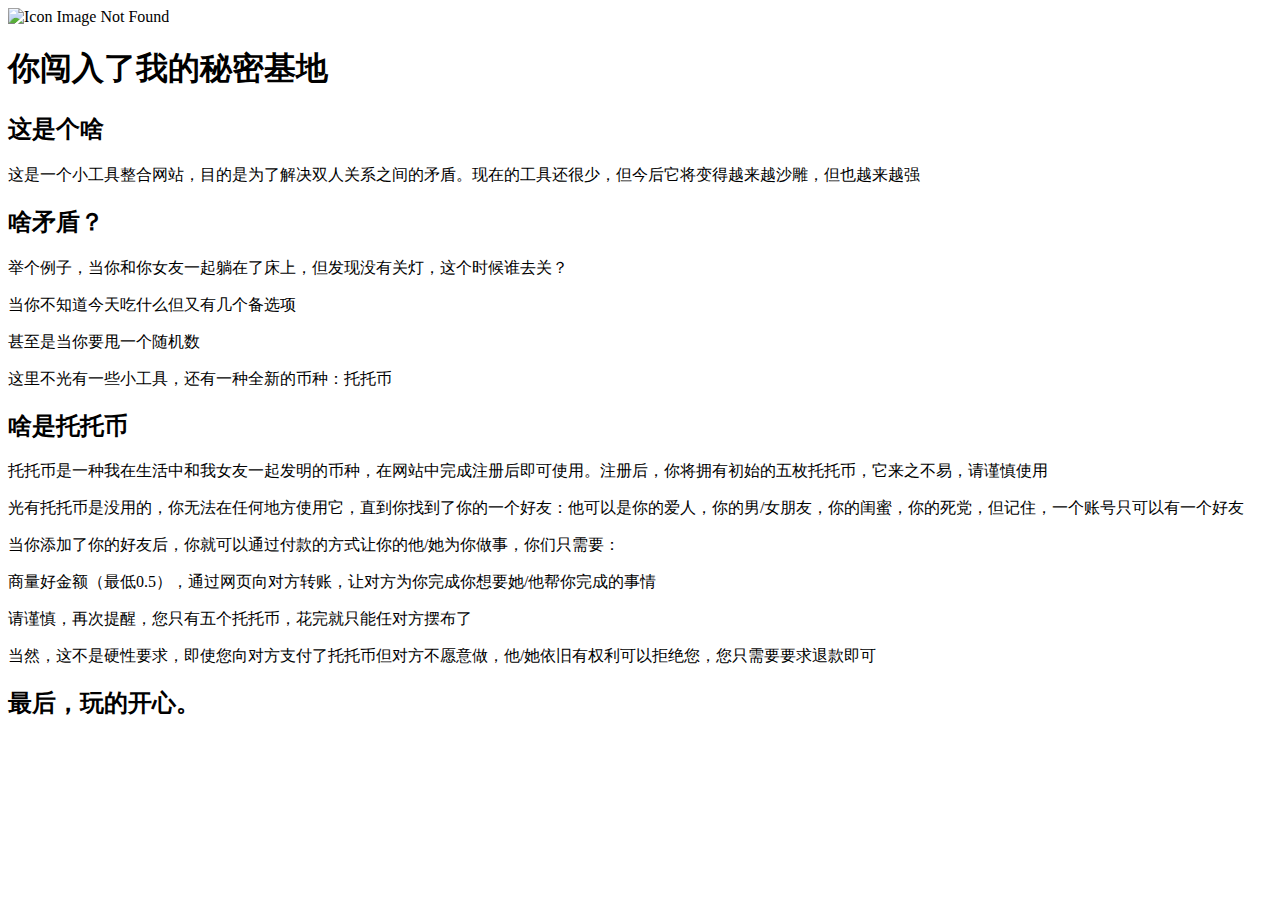
<file: src/main/resources/templates/index.html>
<!DOCTYPE HTML>
<html lang="zh-cmn-Hans" xmlns:th="http://www.thymeleaf.org" xmlns="http://www.w3.org/1999/html">
<head th:replace="header">
</head>
<nav th:replace="navBar :: menu(1)">
</nav>
<!-- Wrapper -->
<div id="wrapper">
    <!-- Main -->
    <section id="main" class="wrapper">
        <img th:src="@{/images/indexIllustration.png}" class="rounded mx-auto d-block" alt="Icon Image Not Found" id="pageIllustration">
        <div class="inner">
            <h1 class="major">你闯入了我的秘密基地</h1>
            <h2>这是个啥</h2>
            <p>这是一个小工具整合网站，目的是为了解决双人关系之间的矛盾。现在的工具还很少，但今后它将变得越来越沙雕，但也越来越强</p>
            <h2>啥矛盾？</h2>
            <p>举个例子，当你和你女友一起躺在了床上，但发现没有关灯，这个时候谁去关？</p>
            <p>当你不知道今天吃什么但又有几个备选项</p>
            <p>甚至是当你要甩一个随机数</p>
            <p>这里不光有一些小工具，还有一种全新的币种：托托币</p>
            <h2>啥是托托币</h2>
            <p>托托币是一种我在生活中和我女友一起发明的币种，在网站中完成注册后即可使用。注册后，你将拥有初始的五枚托托币，它来之不易，请谨慎使用</p>
            <p>光有托托币是没用的，你无法在任何地方使用它，直到你找到了你的一个好友：他可以是你的爱人，你的男/女朋友，你的闺蜜，你的死党，但记住，一个账号只可以有一个好友</p>
            <p>当你添加了你的好友后，你就可以通过付款的方式让你的他/她为你做事，你们只需要：</p>
            <p>商量好金额（最低0.5），通过网页向对方转账，让对方为你完成你想要她/他帮你完成的事情</p>
            <p>请谨慎，再次提醒，您只有五个托托币，花完就只能任对方摆布了</p>
            <p>当然，这不是硬性要求，即使您向对方支付了托托币但对方不愿意做，他/她依旧有权利可以拒绝您，您只需要要求退款即可</p>
            <h2>最后，玩的开心。</h2>
        </div>
    </section>

</div>
<footer th:replace="signature"></footer>
<div th:replace="footer"></div>
</file>
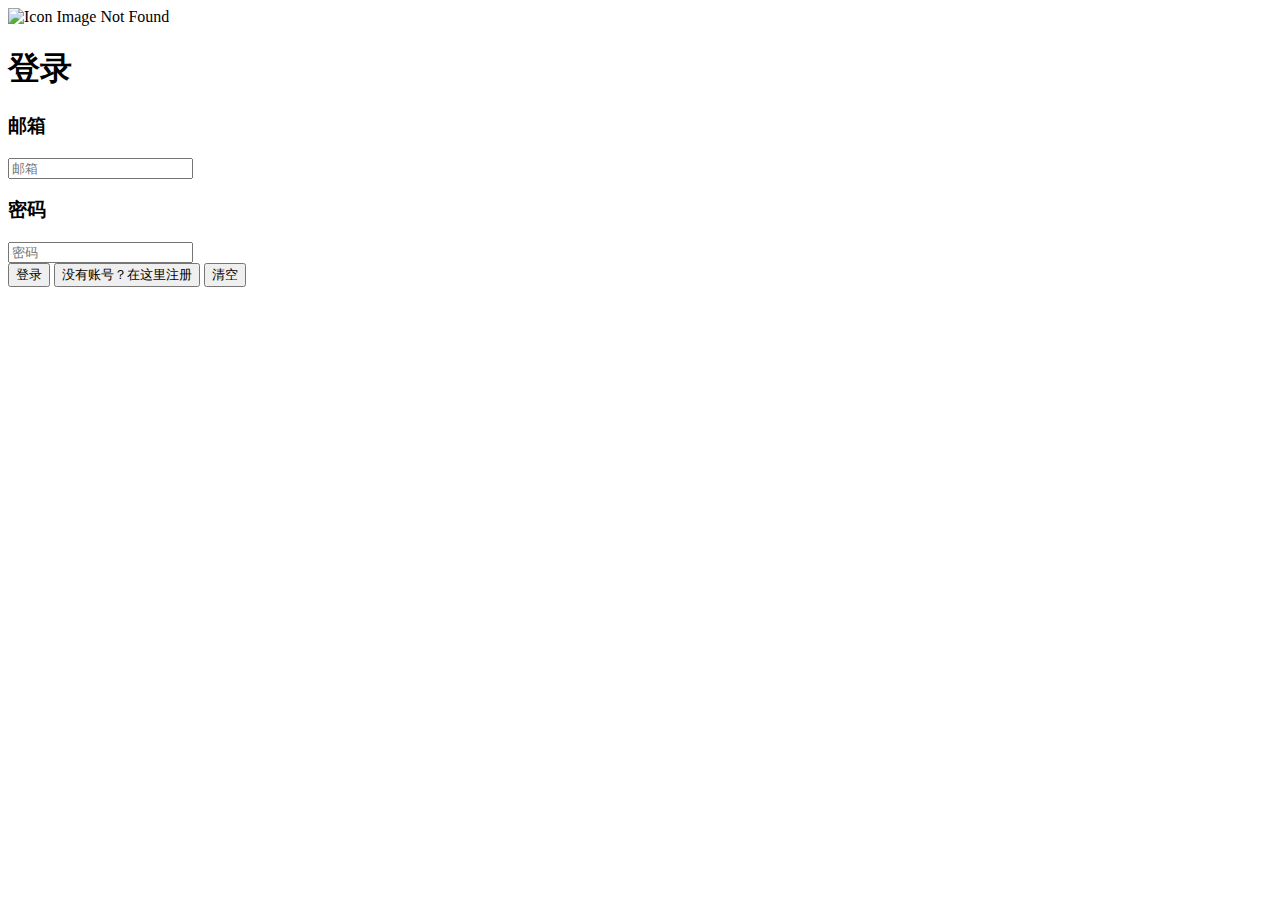
<file: src/main/resources/templates/logIn.html>
<!DOCTYPE HTML>
<html lang="zh-cmn-Hans" xmlns:th="http://www.thymeleaf.org" xmlns="http://www.w3.org/1999/html">
<head th:replace="header">
</head>
<nav th:replace="navBar :: menu(4)">
</nav>
<!-- Wrapper -->
<div id="wrapper">

    <!-- Main -->
    <section id="main" class="wrapper">
        <img th:src="@{/images/logInIllustration.png}" class="rounded mx-auto d-block" alt="Icon Image Not Found"
             id="pageIllustration">
        <div class="inner">

            <h1 class="major">登录</h1>
            <!-- Form -->
            <section>
                <form method="get">
                    <div class="row gtr-uniform">
                        <h3>邮箱</h3>
                        <div class="col">
                            <input type="text" name="logInEmail" id="logInEmail" value="" placeholder="邮箱"/>
                        </div>
                        <h3>密码</h3>
                        <div class="col">
                            <input type="password" name="logInPassword" id="logInPassword" value="" placeholder="密码"/>
                        </div>
                        <div class="col-12">
                            <div class="col-12 buttonPart">
                                <button type="button" class="btn btn-primary conformBtn">登录</button>
                                <button type="button" class="btn backToIndexBtn">没有账号？在这里注册</button>
                                <button type="reset" class="btn clearBtn">清空</button>
                            </div>
                        </div>
                    </div>
                </form>
            </section>

        </div>
    </section>

</div>

<footer th:replace="signature"></footer>
<div th:replace="footer"></div>
</file>
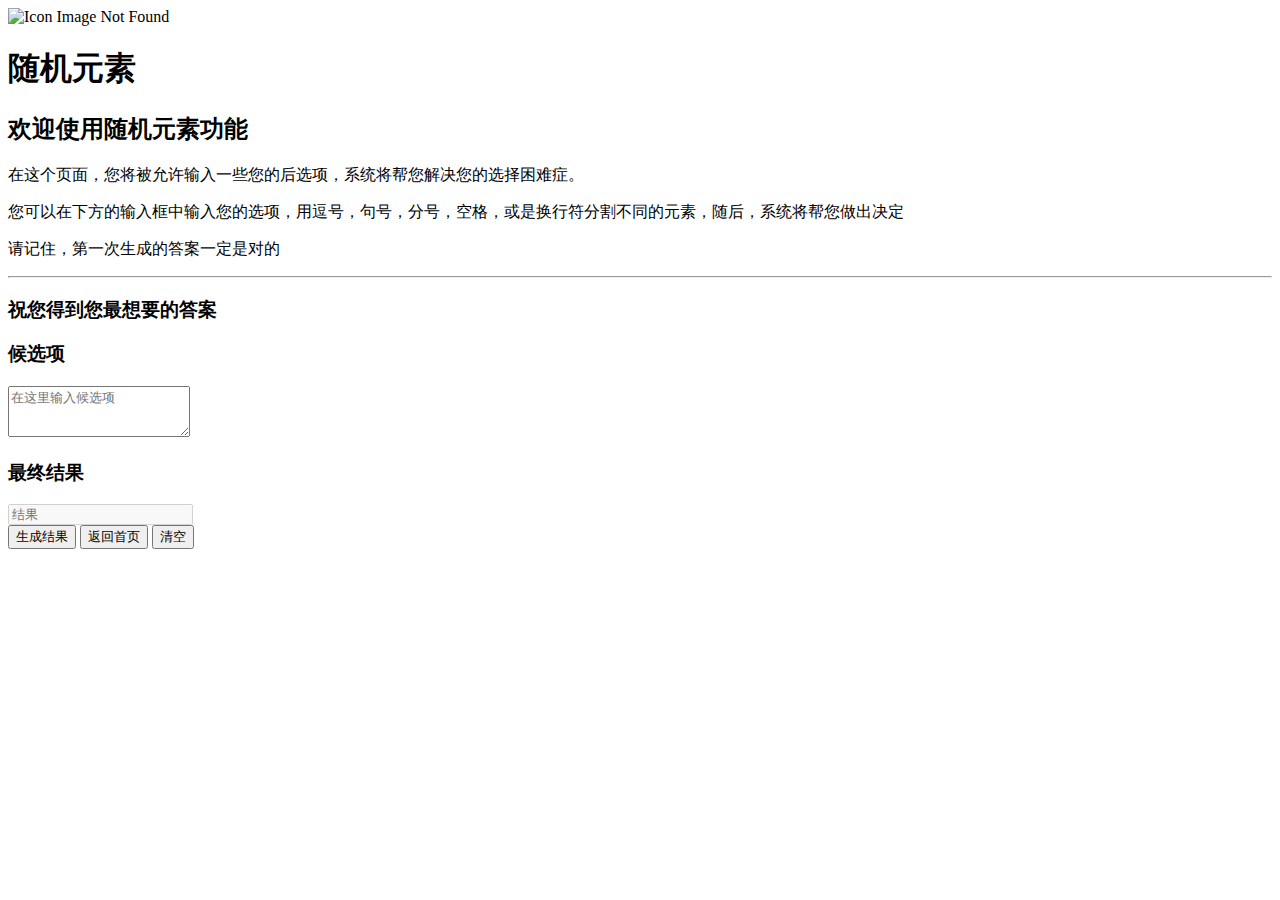
<file: src/main/resources/templates/randomElement.html>
<!DOCTYPE HTML>
<html lang="zh-cmn-Hans" xmlns:th="http://www.thymeleaf.org" xmlns="http://www.w3.org/1999/html">
<head th:replace="header">
</head>
<nav th:replace="navBar :: menu(3)">
</nav>
<!-- Wrapper -->
<div id="wrapper">

    <!-- Main -->
    <section id="main" class="wrapper">
        <img th:src="@{/images/randomElementIllustration.png}" class="rounded mx-auto d-block"
             alt="Icon Image Not Found"
             id="pageIllustration">
        <div class="inner">
            <h1 class="major">
                随机元素
            </h1>
            <div class="alert alert-success alert-dismissible fade show" role="alert">
                <h2 class="alert-heading">欢迎使用随机元素功能</h2>
                <p>在这个页面，您将被允许输入一些您的后选项，系统将帮您解决您的选择困难症。</p>
                <p>您可以在下方的输入框中输入您的选项，用逗号，句号，分号，空格，或是换行符分割不同的元素，随后，系统将帮您做出决定</p>
                <p>请记住，第一次生成的答案一定是对的</p>
                <hr>
                <h3 class="alert-heading">祝您得到您最想要的答案</h3>

            </div>


            <!-- Form -->
            <section>
                <form>
                    <div class="row gtr-uniform">
                        <div class="col-12">
                            <h3>候选项</h3>
                            <textarea id="allElement" placeholder="在这里输入候选项" rows="3"></textarea>
                        </div>

                        <div class="col-12">
                            <h3>最终结果</h3>
                            <input disabled type="text" id="ans" name="ans" placeholder="结果" value=""/>
                        </div>

                        <div class="col-12 buttonPart">
                            <button type="button" class="btn btn-primary conformBtn" onclick="getRandomElement()">生成结果
                            </button>
                            <button type="button" class="btn backToIndexBtn" onclick="goIndex()">返回首页</button>
                            <button type="reset" class="btn clearBtn">清空</button>
                        </div>
                    </div>
                </form>
            </section>
        </div>
    </section>
</div>

<footer th:replace="signature"></footer>
<script type="text/javascript">
    function goIndex() {
        window.location.href="/index"
    }
    function getRandomElement() {
        const allElement = document.querySelector("#allElement").value
        const splitElement = allElement.split(/[.,\s\n，;。]/)
        const randomIndex = Math.floor(Math.random() * splitElement.length)
        console.log(randomIndex)
        document.querySelector("#ans").value = splitElement[randomIndex]
    }

</script>
<div th:replace="footer"></div>
</file>
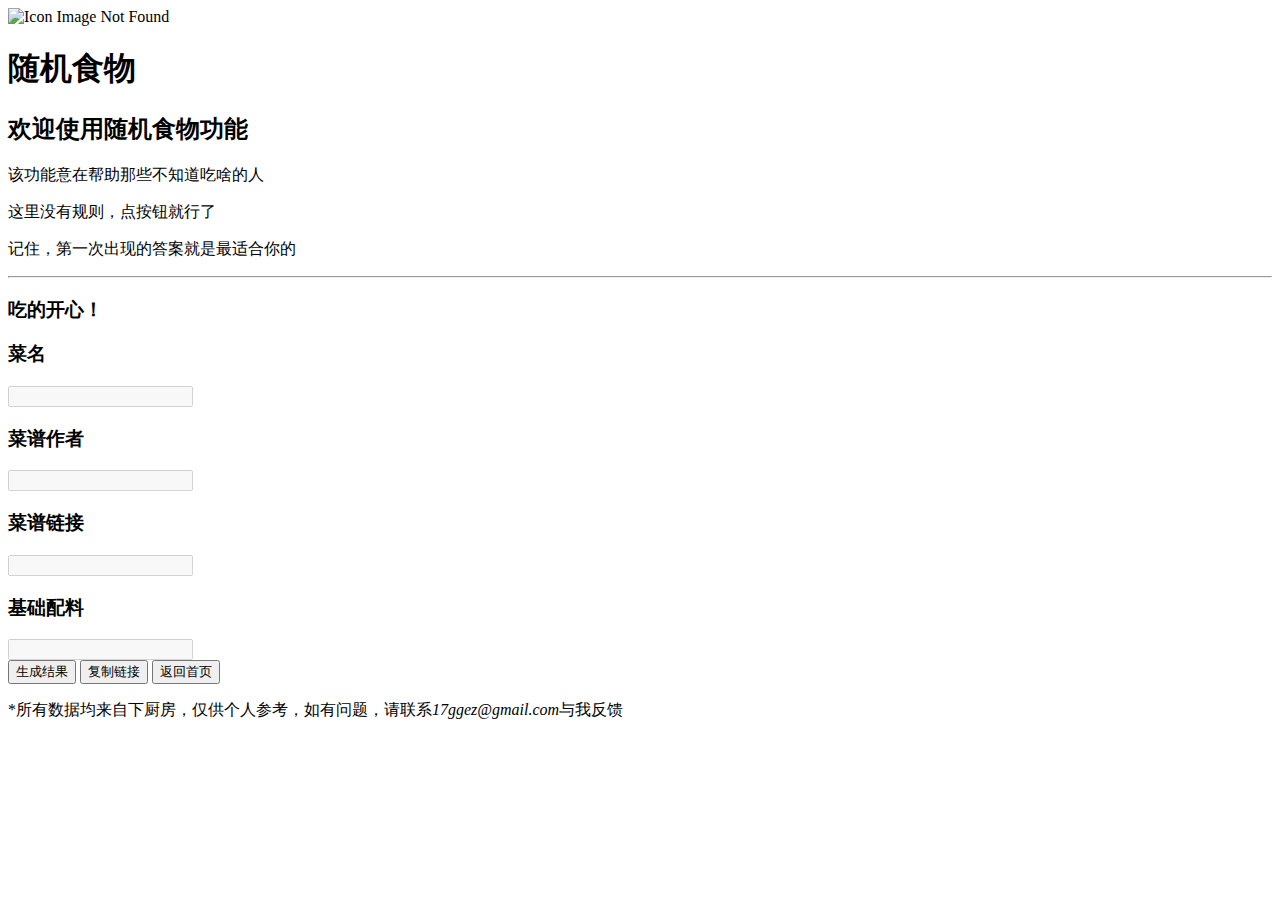
<file: src/main/resources/templates/randomFood.html>
<!DOCTYPE HTML>
<html lang="zh-cmn-Hans" xmlns:th="http://www.thymeleaf.org" xmlns="http://www.w3.org/1999/html">
<head th:replace="header">
</head>
<nav th:replace="navBar :: menu(3)">
</nav>
<!-- Wrapper -->
<div id="wrapper">

    <!-- Main -->
    <section id="main" class="wrapper">
        <img th:src="@{/images/randomFoodIllustration.png}" class="rounded mx-auto d-block" alt="Icon Image Not Found"
             id="pageIllustration">

        <div class="inner">
            <h1 class="major">
                随机食物
            </h1>

            <div class="alert alert-success" role="alert">
                <h2 class="alert-heading">欢迎使用随机食物功能</h2>
                <p>该功能意在帮助那些不知道吃啥的人</p>
                <p>这里没有规则，点按钮就行了</p>
                <p>记住，第一次出现的答案就是最适合你的</p>
                <hr>
                <h3 class="alert-heading">吃的开心！</h3>
            </div>


            <!-- Form -->
            <section>
                <form>
                    <div class="row gtr-uniform" th:fragment="randomFoodPart" th:id="foodInfo">
                        <div class="col-12">
                            <h3>菜名</h3>
                            <input disabled type="text" th:value="${foodName}"/>
                        </div>
                        <div class="col-12">
                            <h3>菜谱作者</h3>
                            <input disabled type="text" th:value="${foodAuthor}"/>
                        </div>
                        <div class="col-12">
                            <h3>菜谱链接</h3>
                            <input disabled type="text" th:value="${foodLink}" th:id="linkInput"/>
                        </div>
                        <div class="col-12">
                            <h3>基础配料</h3>
                            <input disabled type="text" th:value="${foodDosing}"/>
                        </div>
                        <div class="col-12 buttonPart">
                            <button type="button" class="btn btn-primary conformBtn" onclick="getRandomFood()">生成结果
                            </button>
                            <button type="button" class="btn copyBtn" onclick="copyLink()" data-toggle="tooltip" th:id="copyBtn">复制链接</button>
                            <button type="button" class="btn backToIndexBtn" onclick="goIndex()">返回首页</button>
                        </div>
                        <p style="font-size: 16px">*所有数据均来自下厨房，仅供个人参考，如有问题，请联系<i>17ggez@gmail.com</i>与我反馈</p>

                    </div>
                </form>
            </section>
        </div>

    </section>

</div>
<footer th:replace="signature"></footer>
<script type="text/javascript">

    function goIndex() {
        window.location.href = "/index"
    }

    function getRandomFood() {
        document.querySelector("#copyBtn").setAttribute('title','')
        $.ajax({
            url: '/randomFood/getRandomFood',
            type: 'get',
            async: true,
            error: function () {
                window.alert("抱歉，服务器出错了。")
            },
            success: function (data) {
                $("#foodInfo").html(data);
            }
        })
    }
    function copyLink() {
        const linkInfo = document.querySelector("#linkInput").value;
        if (linkInfo === ""){
            window.alert("没有链接复制啥啊？先去生成一个呗？")
            return
        }
        if (navigator.clipboard){
            navigator.clipboard.writeText(linkInfo)
            document.querySelector("#copyBtn").setAttribute('title','复制成功')
            $('#copyBtn').tooltip('show')
        }
    }

</script>
<div th:replace="footer"></div>
</file>
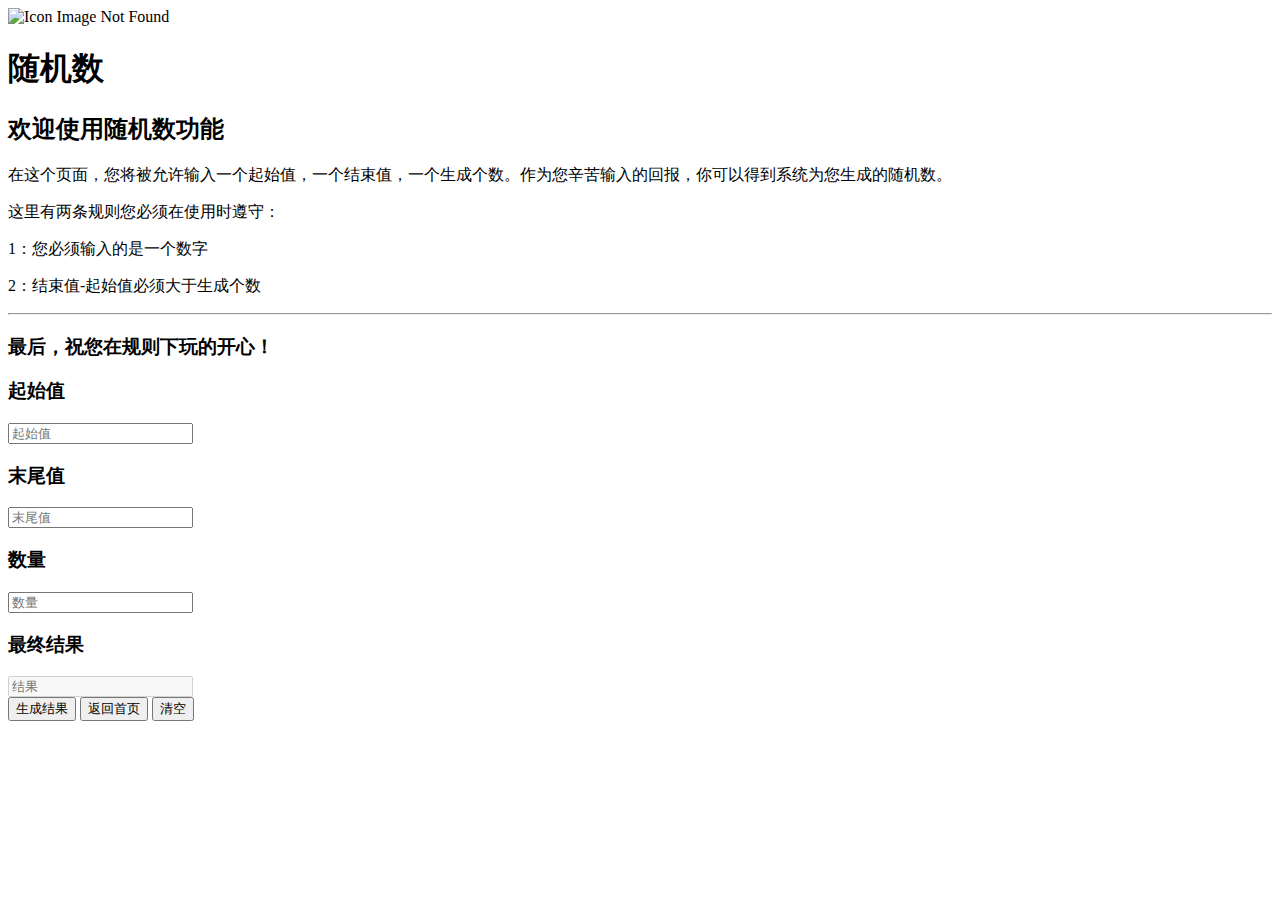
<file: src/main/resources/templates/randomNumber.html>
<!DOCTYPE HTML>
<html lang="zh-cmn-Hans" xmlns:th="http://www.thymeleaf.org" xmlns="http://www.w3.org/1999/html">
<head th:replace="header">
</head>
<nav th:replace="navBar :: menu(3)">
</nav>
<!-- Wrapper -->
<div id="wrapper">

    <!-- Main -->
    <section id="main" class="wrapper">
        <img th:src="@{/images/randomNumberIllustration.png}" class="rounded mx-auto d-block"
             alt="Icon Image Not Found"
             id="pageIllustration">
        <div class="inner">
            <h1 class="major">
                随机数
            </h1>
            <div class="alert alert-success" role="alert">
                <h2 class="alert-heading">欢迎使用随机数功能</h2>
                <p>在这个页面，您将被允许输入一个起始值，一个结束值，一个生成个数。作为您辛苦输入的回报，你可以得到系统为您生成的随机数。</p>
                <p>这里有两条规则您必须在使用时遵守：</p>
                <p>1：您必须输入的是一个数字</p>
                <p>2：结束值-起始值必须大于生成个数</p>
                <hr>
                <h3 class="alert-heading">最后，祝您在规则下玩的开心！</h3>
            </div>


            <!-- Form -->
            <section>
                <form>
                    <div class="row gtr-uniform">
                        <div class="col-12">
                            <h3>起始值</h3>
                            <input type="number" class="inputValidate" id="beginValue" name="beginValue" value=""
                                   placeholder="起始值"
                                   oninput="value=value.replace(/[^\d]/g,'')"/>
                        </div>

                        <div class="col-12">
                            <h3>末尾值</h3>
                            <input class="inputValidate" type="number" id="endValue" name="endValue" value=""
                                   placeholder="末尾值"
                                   oninput="value=value.replace(/[^\d]/g,'')"/>
                        </div>

                        <div class="col-12">
                            <h3>数量</h3>
                            <input type="number" class="inputValidate" id="quantity" name="quantity" value=""
                                   placeholder="数量"
                                   oninput="value=value.replace(/[^\d]/g,'')"/>
                        </div>

                        <div class="col-12" id="idGetAns">
                            <h3>最终结果</h3>
                            <input disabled type="text" name="ans" id="ans" value="" placeholder="结果"/>
                        </div>

                        <div class="col-12 buttonPart">
                            <button type="button" class="btn btn-primary conformBtn" onclick="getRandomNumber()">生成结果
                            </button>
                            <button type="button" class="btn backToIndexBtn" onclick="goIndex()">返回首页</button>
                            <button type="reset" class="btn clearBtn">清空</button>
                        </div>

                    </div>
                </form>
            </section>
        </div>
    </section>
</div>

<footer th:replace="signature"></footer>
<script type="text/javascript">
    function goIndex() {
        window.location.href="/index"
    }
    function getRandomNumber() {
        let beginValue = parseInt(document.querySelector("#beginValue").value)
        let endValue = parseInt(document.querySelector("#endValue").value)
        const quantity = parseInt(document.querySelector("#quantity").value)
        console.log(beginValue,endValue,quantity)
        const ans = new Array(0)
        // console.log(beginValue, endValue, quantity)
        if (dataValidation(beginValue, endValue, quantity)) {
            for (let i = 0; i < quantity; i++) {
                let randomNum = Math.round(Math.random() * (endValue - beginValue)) + beginValue
                ans.push(randomNum)
                // console.log(beginValue)
            }

            document.getElementById("ans").value = ans
        }

    }

    function dataValidation(beginValue, endValue, quantity) {
        if (isNaN(endValue) || isNaN(beginValue) || isNaN(quantity) || beginValue === "" || endValue === "" || quantity ==="") {
            window.alert("监测到尚未填入的字段，请填完后再试")
            console.log("test")
            return false
        }
        if (beginValue > endValue) {
            window.alert("起始值不可大于末尾值")
            return false
        }
        if (endValue - beginValue + 1 < quantity) {
            window.alert("所需随机数范围过大")
            document.querySelector("#quantity").focus();
            return false
        }
        if (endValue === beginValue) {
            window.alert("起始值和末尾值不可相同")
            return false
        }
        if (beginValue < 0 || endValue < 0 || quantity < 0) {
            window.alert("监测到小于零的数值，请重新输入")
            return false
        }
        return true
    }

</script>
<div th:replace="footer"></div>
</file>
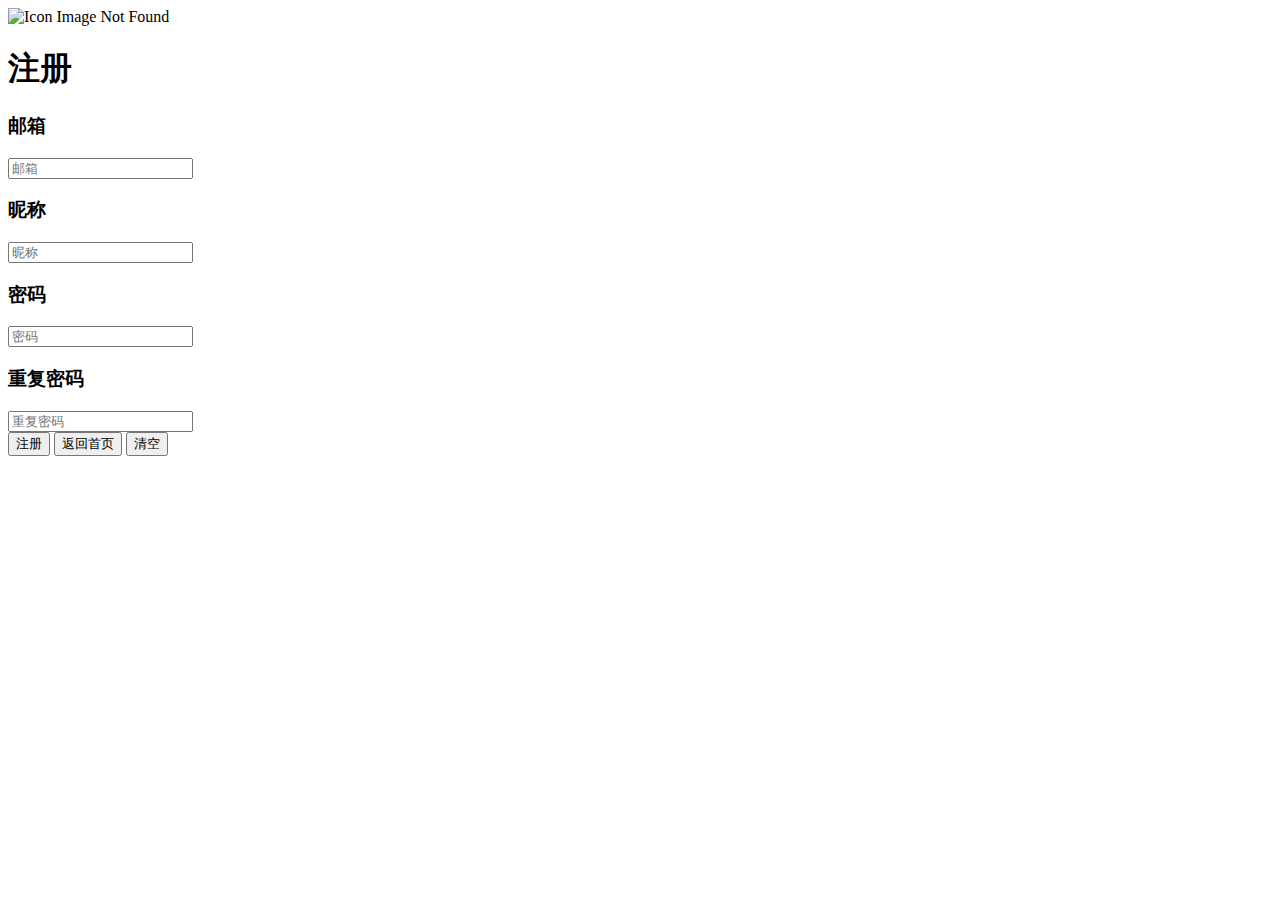
<file: src/main/resources/templates/signIn.html>
<!DOCTYPE HTML>
<html lang="zh-cmn-Hans" xmlns:th="http://www.thymeleaf.org" xmlns="http://www.w3.org/1999/html">
<head th:replace="header">
</head>
<nav th:replace="navBar :: menu(4)">
</nav>
<!-- Wrapper -->
<div id="wrapper">

    <!-- Main -->
    <section id="main" class="wrapper">
        <img th:src="@{/images/signInIllustration.png}" class="rounded mx-auto d-block" alt="Icon Image Not Found"
             id="pageIllustration">
        <div class="inner">
            <h1 class="major">注册</h1>
            <!-- Form -->
            <section>
                <form method="post">
                    <div class="row gtr-uniform">
                        <h3>邮箱</h3>
                        <div class="col">
                            <input type="text" name="signInEmail" id="signInEmail" value="" placeholder="邮箱"/>
                        </div>
                        <h3>昵称</h3>
                        <div class="col">
                            <input type="text" name="signInUsername" id="signInUsername" value="" placeholder="昵称"/>
                        </div>
                        <h3>密码</h3>
                        <div class="col">
                            <input type="password" name="signInPassword" id="signInPassword" value="" placeholder="密码"/>
                        </div>
                        <h3>重复密码</h3>
                        <div class="col">
                            <input type="password" name="signInRedoPassword" id="signInRedoPassword" value=""
                                   placeholder="重复密码"/>
                        </div>
                        <div class="col-12">
                            <div class="col-12 buttonPart">
                                <button type="button" class="btn btn-primary conformBtn">注册</button>
                                <button type="button" class="btn backToIndexBtn" onclick="goIndex()">返回首页</button>
                                <button type="reset" class="btn clearBtn">清空</button>
                            </div>
                        </div>
                    </div>
                </form>
            </section>

        </div>
    </section>

</div>
<footer th:replace="signature"></footer>
<script type="text/javascript">
    function goIndex() {
        window.location.href="/index"
    }
</script>
<div th:replace="footer"></div>
</file>
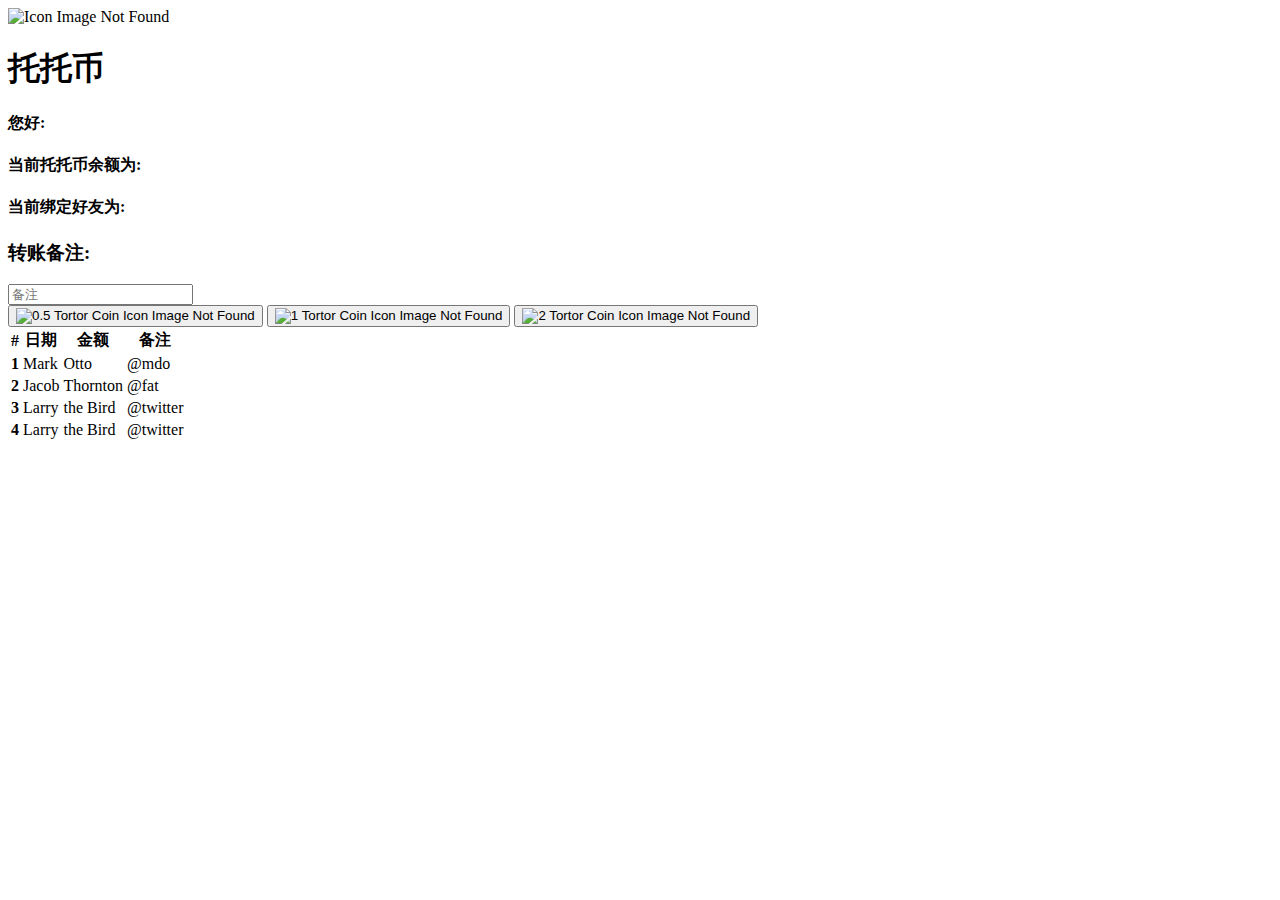
<file: src/main/resources/templates/tortorCoin.html>
<!DOCTYPE HTML>
<html lang="zh-cmn-Hans" xmlns:th="http://www.thymeleaf.org" xmlns="http://www.w3.org/1999/html">
<head th:replace="header">
</head>
<nav th:replace="navBar :: menu(2)">
</nav>
<!-- Wrapper -->
<div id="wrapper">
    <!-- Main -->
    <section id="main" class="wrapper">
        <img th:src="@{/images/iconIllustration.png}" class="rounded mx-auto d-block" alt="Icon Image Not Found"
             id="pageIllustration">
        <div class="inner">
            <h1 class="major">托托币</h1>
            <div class="container">
                <div class="row align-items-md-center">
                    <div class="col-lg-6 col-sm-12">
                        <h4>您好:</h4>
                        <h2 th:text="${name}" id="username"></h2>
                        <h4>当前托托币余额为:</h4>
                        <h2 th:text="${balance}" id="userBalance"></h2>
                        <h4>当前绑定好友为:</h4>
                        <h2 th:text="${friend}" id="userFriend"></h2>
                        <h3>转账备注:</h3>
                        <div class="col-10 col-12-xsmall">
                            <input type="text" name="note" id="coinNote" value="" placeholder="备注"/>
                        </div>
                    </div>

                    <div class="col-lg-6 col-sm-12 transferPart">
                        <button type="button" class="btn transferButton"><img
                                class="CoinIllustration" th:src="@{/images/fiftyCentsIllustration.png}"
                                alt="0.5 Tortor Coin Icon Image Not Found"></button>
                        <button type="button" class="btn transferButton"><img
                                class="CoinIllustration" th:src="@{/images/oneTorCoinIllustration.png}"
                                alt="1 Tortor Coin Icon Image Not Found"></button>
                        <button type="button" class="btn transferButton"><img
                                class="CoinIllustration" th:src="@{/images/twoTorCoinIllustration.png}"
                                alt="2 Tortor Coin Icon Image Not Found"></button>
                    </div>
                </div>
                <div class="row">
                    <table class="table table-striped coinHistoryTable">
                        <thead>
                        <tr>
                            <th scope="col">#</th>
                            <th scope="col">日期</th>
                            <th scope="col">金额</th>
                            <th scope="col">备注</th>
                        </tr>
                        </thead>
                        <tbody>
                        <tr>
                            <th scope="row">1</th>
                            <td>Mark</td>
                            <td>Otto</td>
                            <td>@mdo</td>
                        </tr>
                        <tr>
                            <th scope="row">2</th>
                            <td>Jacob</td>
                            <td>Thornton</td>
                            <td>@fat</td>
                        </tr>
                        <tr>
                            <th scope="row">3</th>
                            <td>Larry</td>
                            <td>the Bird</td>
                            <td>@twitter</td>
                        </tr>
                        <tr>
                            <th scope="row">4</th>
                            <td>Larry</td>
                            <td>the Bird</td>
                            <td>@twitter</td>
                        </tr>
                        </tbody>
                    </table>
                </div>
            </div>
        </div>


    </section>

</div>
<footer th:replace="signature"></footer>
<div th:replace="footer"></div>
</file>
